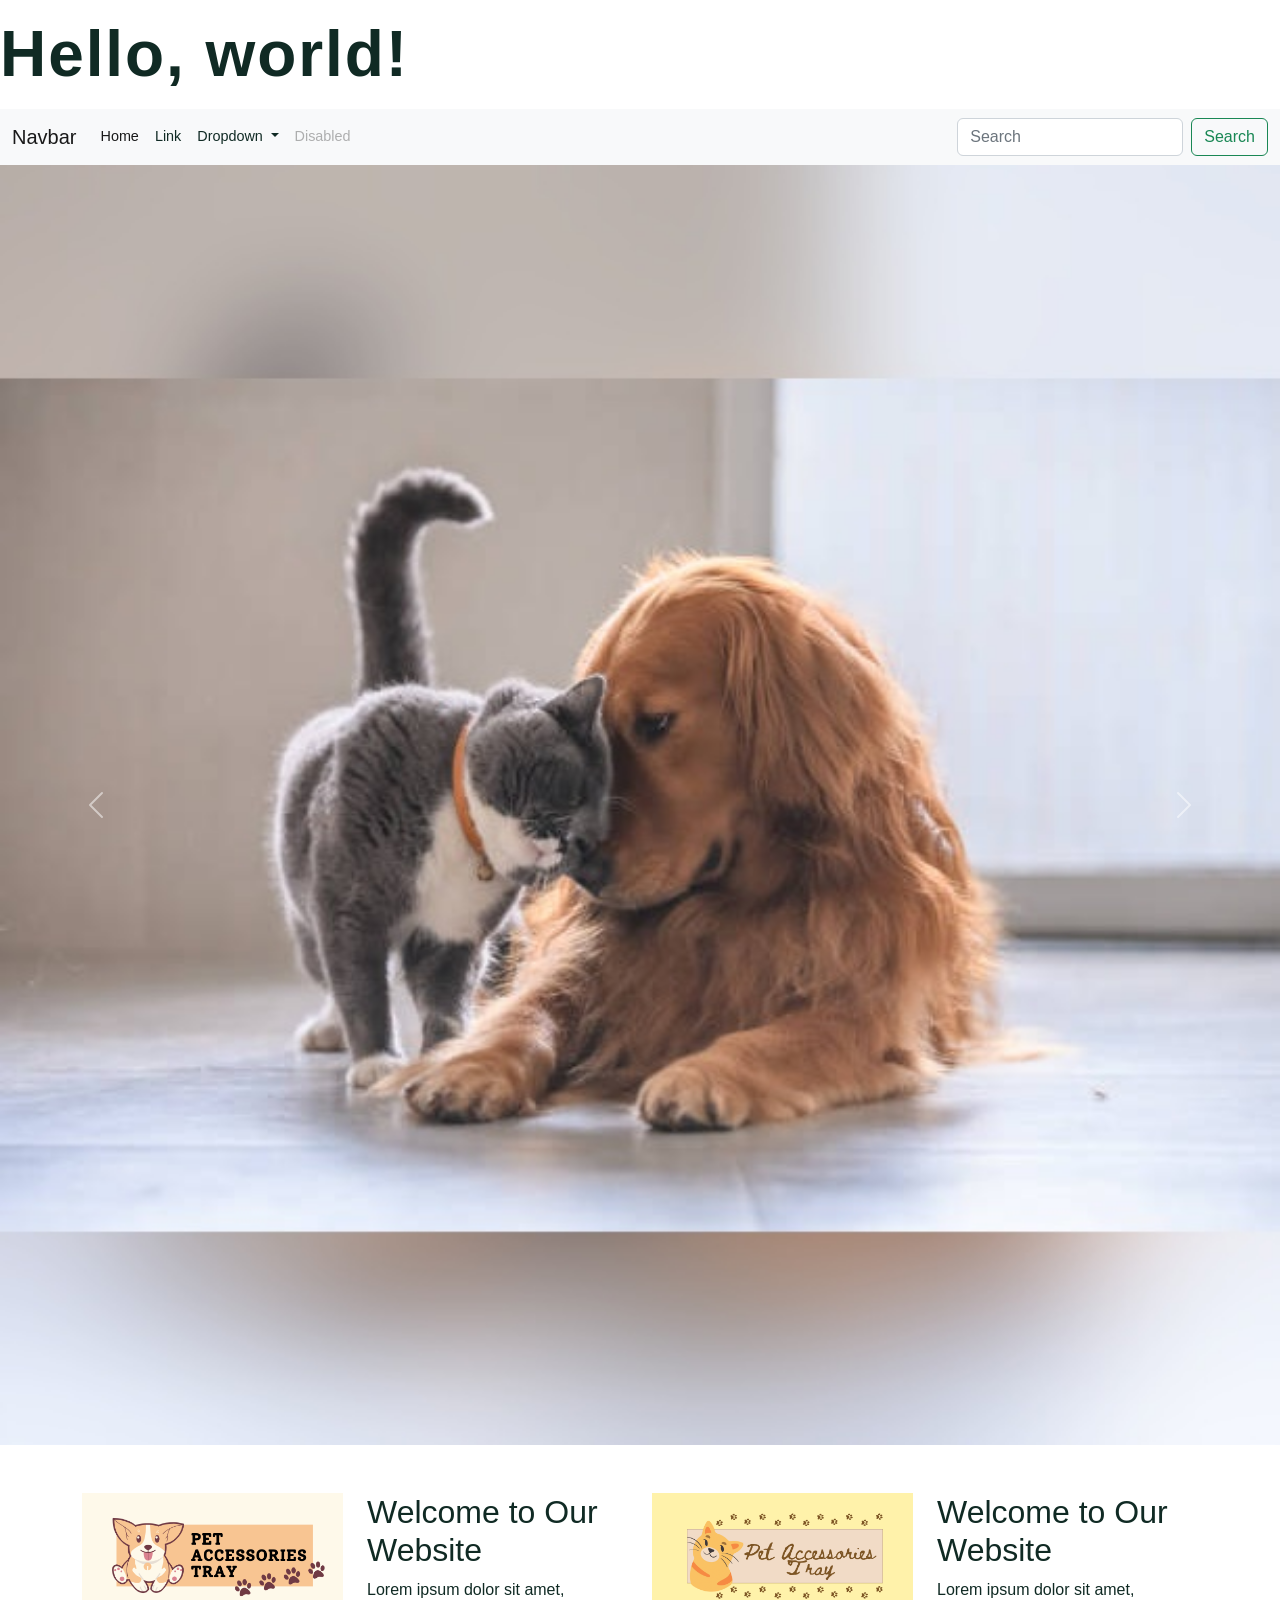
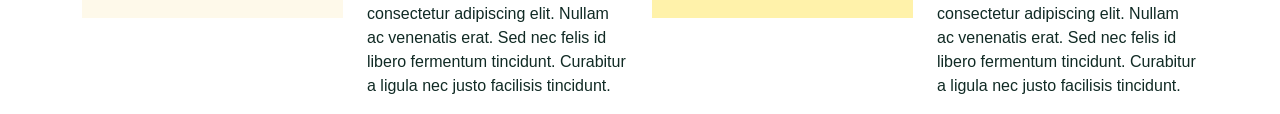
<file: about.html>
<!doctype html>
<html lang="en">
  <head>
    <meta charset="utf-8">
    <meta name="viewport" content="width=device-width, initial-scale=1">
    <title>Bootstrap demo</title>
    <link href="css/bootstrap.min.css" rel="stylesheet">
    <link href="css/style.css" rel="stylesheet">
  </head>
  <body>
    <h1>Hello, world!</h1>
    <script src="js/bootstrap.min.js"></script>
    <nav class="navbar navbar-expand-lg bg-light">
      <div class="container-fluid">
        <a class="navbar-brand" href="#">Navbar</a>
        <button class="navbar-toggler" type="button" data-bs-toggle="collapse" data-bs-target="#navbarSupportedContent" aria-controls="navbarSupportedContent" aria-expanded="false" aria-label="Toggle navigation">
          <span class="navbar-toggler-icon"></span>
        </button>

        <div class="collapse navbar-collapse" id="navbarSupportedContent">
          <ul class="navbar-nav me-auto mb-2 mb-lg-0">
            <li class="nav-item">
              <a class="nav-link active" aria-current="page" href="#">Home</a>
            </li>
            <li class="nav-item">
              <a class="nav-link" href="#">Link</a>
            </li>
            <li class="nav-item dropdown">
              <a class="nav-link dropdown-toggle" href="#" role="button" data-bs-toggle="dropdown" aria-expanded="false">
                Dropdown
              </a>
              <ul class="dropdown-menu">
                <li><a class="dropdown-item" href="#">Action</a></li>
                <li><a class="dropdown-item" href="#">Another action</a></li>
                <li><hr class="dropdown-divider"></li>
                <li><a class="dropdown-item" href="#">Something else here</a></li>
              </ul>
            </li>
            <li class="nav-item">
              <a class="nav-link disabled">Disabled</a>
            </li>
          </ul>

          <form class="d-flex" role="search">
            <input class="form-control me-2" type="search" placeholder="Search" aria-label="Search">
            <button class="btn btn-outline-success" type="submit">Search</button>
          </form>
        </div>
      </div>
    </nav>

    <div id="carouselExampleControls" class="carousel slide" data-bs-ride="carousel" data-bs-interval="3000" data-bs-pause="false" data-bs-wrap="true">
      <div class="carousel-inner">
        <div class="carousel-item active">
          <img src="ing/cat-dog-1x1.jpg" class="d-block w-100" alt="...">
        </div>
        <div class="carousel-item">
          <img src="ing/high-five-1x1.jpg" class="d-block w-100" alt="...">
        </div>
        <div class="carousel-item">
          <img src="ing/pets-running-1x1.jpg" class="d-block w-100" alt="...">
        </div>
      </div>
      <button class="carousel-control-prev" type="button" data-bs-target="#carouselExampleControls" data-bs-slide="prev">
        <span class="carousel-control-prev-icon" aria-hidden="true"></span>
        <span class="visually-hidden">Previous</span>
      </button>
      <button class="carousel-control-next" type="button" data-bs-target="#carouselExampleControls" data-bs-slide="next">
        <span class="carousel-control-next-icon" aria-hidden="true"></span>
        <span class="visually-hidden">Next</span>
      </button>
    </div>
    <div class="container mt-5">
      <div class="row">
        <div class="col-12 col-md-6 col-lg-4 col-xl-3">
            <img src="ing/x .png" alt="" class="img-fluid">
        </div>
        <div class="col-12 col-md-6 col-lg-4 col-xl-3">
          <h2>Welcome to Our Website</h2>
          <p>Lorem ipsum dolor sit amet, consectetur adipiscing elit. Nullam ac venenatis erat. Sed nec felis id libero fermentum tincidunt. Curabitur a ligula nec justo facilisis tincidunt.</p>
        </div>
        <div class="col-12 col-md-6 col-lg-4 col-xl-3">
            <img src="ing/xx.png" alt="" class="img-fluid">
        </div>
        <div class="col-12 col-md-6 col-lg-4 col-xl-3">
          <h2>Welcome to Our Website</h2>
          <p>Lorem ipsum dolor sit amet, consectetur adipiscing elit. Nullam ac venenatis erat. Sed nec felis id libero fermentum tincidunt. Curabitur a ligula nec justo facilisis tincidunt.</p>     
        </div>
        
      </div>
    </div>
  </body>
</html>
</file>
<file: css/style.css>
:root{--forest:#0b382d;--green:#1c5a43;--sage:#b8d889;--ink:#102a24}*{box-sizing:border-box}body{color:var(--ink);font-family:"Noto Sans TC","Microsoft JhengHei",Arial,sans-serif}a{color:inherit;text-decoration:none}.brand{color:var(--forest);font-size:1.55rem;font-weight:900;letter-spacing:-1px;line-height:1}.brand small{display:block;font-size:.46rem;letter-spacing:.07em;margin-top:.25rem;font-weight:600}.nav-link{font-size:.9rem;color:var(--ink)}.nav-link:hover,.nav-link.active,.nav-icons a:hover{color:#4b8666}.nav-icons a{color:var(--forest)}.cart-count{position:absolute;top:-.38rem;right:-.55rem;display:grid;place-items:center;width:1rem;height:1rem;border-radius:50%;background:var(--green);color:#fff;font-size:.62rem}.hero{min-height:535px;position:relative;overflow:hidden;background:linear-gradient(90deg,#04271eb8,#04271e33 55%,#04271e14),url('../img/eco-shoe-xx.png') center 54%/cover}.hero-copy{max-width:630px;padding:4rem 0}.eyebrow{font-size:.75rem;letter-spacing:.16em;font-weight:700;margin-bottom:.4rem}h1{font-size:clamp(2.5rem,5vw,4.25rem);font-weight:900;letter-spacing:.03em;line-height:1.2;margin:1rem 0}.hero .lead{font-size:1.08rem;letter-spacing:.06em}.btn-sage{background:var(--sage);border:0;border-radius:.25rem;color:var(--forest);font-weight:700;padding:.75rem 1.2rem;margin-top:.6rem}.btn-sage:hover{background:#d2e7b5;color:var(--forest)}.recycle-badge{position:absolute;right:6%;top:15%;width:130px;height:130px;padding:1rem;border-radius:50%;background:#f8faf5;color:var(--forest);box-shadow:0 6px 15px #0003;transform:rotate(-8deg)}.recycle-badge i{display:block;font-size:2.9rem;line-height:.9}.recycle-badge strong{display:block;font-size:1.45rem}.recycle-badge span{display:block;font-weight:800}.benefits{background:linear-gradient(90deg,#f8f8f4,#edf2e6)}.benefit{display:flex;align-items:center;justify-content:center;gap:1rem;border-right:1px solid #bbcbc0}.benefit:last-child{border:0}.benefit i{font-size:2.5rem}.benefit b,.benefit small{display:block;text-align:left}.benefit small{color:#587068;font-size:.75rem;margin-top:.2rem}.section-space{padding-top:3.5rem;padding-bottom:3.5rem}.section-heading h2,.story-copy h2{font-size:1.8rem;font-weight:900;margin:0}.section-heading a{font-size:.78rem}.product-card{height:100%;border:1px solid #e2e7e4;border-radius:.35rem;overflow:hidden;background:#fff}.product-image{position:relative;background:#f2f3f1;aspect-ratio:1.25/1}.product-image img{width:100%;height:100%;object-fit:cover;mix-blend-mode:multiply}.product-image span{position:absolute;z-index:1;top:.7rem;left:.7rem;background:var(--forest);color:#fff;padding:.22rem .45rem;font-size:.66rem;border-radius:.2rem;font-weight:700}.product-card h3{font-size:.89rem;font-weight:800}.product-card p{color:#61726c;font-size:.72rem;margin-bottom:.5rem}.product-card b{font-size:.95rem}.product-card button{background:var(--forest);color:#fff;border:0;border-radius:.22rem;width:2rem;height:2rem}.story-banner{min-height:335px;background:linear-gradient(90deg,#05251fc7,#05251f4d),url('https://images.unsplash.com/photo-1464822759023-fed622ff2c3b?auto=format&fit=crop&w=2000&q=85') center 57%/cover}.story-copy{max-width:470px}.story-copy p:not(.eyebrow){line-height:1.8}.story-copy .btn{color:var(--forest);font-weight:700;padding:.55rem 1.2rem}.news-card{height:100%;overflow:hidden;border:1px solid #e2e7e4;border-radius:.25rem}.news-card img{width:100%;height:115px;object-fit:cover}.news-card div{padding:.65rem}.news-card small,.news-card p,.news-card a{font-size:.7rem}.news-card h3{font-size:.78rem;font-weight:800;margin:.35rem 0}.news-card p{margin-bottom:.45rem;color:#60716a}.news-card a{font-weight:700}.newsletter{height:100%;min-height:245px;padding:2rem;color:#fff;display:flex;flex-direction:column;justify-content:center;background:linear-gradient(#0a3528b8,#0a3528b8),url('../img/eco-shoe-xx.png') center/cover;border-radius:.35rem}.newsletter h2{font-weight:900;font-size:1.65rem}.newsletter p{font-size:.8rem}.newsletter .btn,.site-footer .btn{background:#295e4c;color:#fff;font-weight:700}.newsletter .form-control,.site-footer .form-control{border:0}.site-footer{background:linear-gradient(110deg,#082e26,#143e33)}.site-footer a{display:block;color:#e4ece6;font-size:.78rem;margin-top:.35rem}.site-footer b{font-size:.88rem}.site-footer p{font-size:.72rem;margin:.5rem 0}.social{display:flex;gap:.8rem}.social a{display:grid;place-items:center;border:1px solid #e4ece6;border-radius:50%;width:1.65rem;height:1.65rem;font-size:.8rem;margin:0}.footer-bottom{border-top:1px solid #709287;color:#d4dfda}@media(max-width:991.98px){.nav-icons{padding:1rem 0 .25rem}.recycle-badge{right:4%;top:8%;width:100px;height:100px;padding:.7rem}.recycle-badge i{font-size:2.2rem}.recycle-badge strong{font-size:1.1rem}.benefit:nth-child(2){border-right:0}}@media(max-width:575.98px){.hero{min-height:480px;background-position:60% center}.hero-copy{padding-top:7rem}.hero .lead{font-size:.95rem}.recycle-badge{opacity:.88}.section-space{padding-top:2.5rem;padding-bottom:2.5rem}.benefit{justify-content:flex-start;padding-left:1rem}.benefit i{font-size:2rem}.story-banner{min-height:355px}.newsletter{min-height:220px}.brand{font-size:1.35rem}}
:root{--display-font:Georgia,"Times New Roman",serif}.hero .container,.story-banner .container{position:relative}.hero-note,.story-note{position:absolute;right:4%;bottom:2.5rem;margin:0;color:#fff;font-family:var(--display-font);font-size:clamp(1.5rem,2.8vw,2.55rem);font-style:italic;font-weight:700;line-height:.9;text-align:center;transform:rotate(-12deg);text-shadow:0 2px 4px #0008}.story-note{right:5%;bottom:3.5rem;font-size:clamp(1.6rem,3vw,2.8rem);transform:rotate(-10deg)}@media(max-width:767.98px){.hero-note,.story-note{display:none}}
</file>
